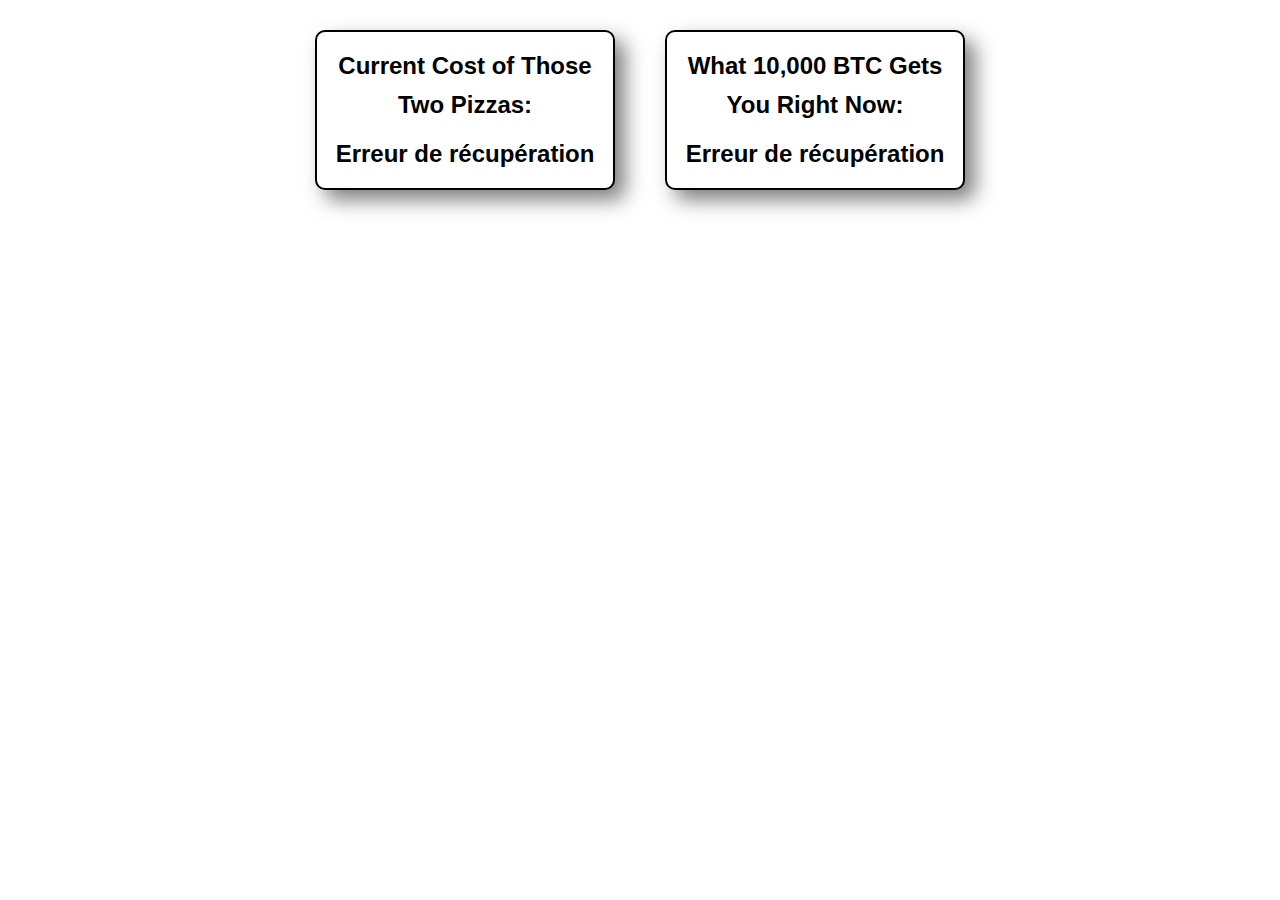
<file: 10000.html>
<!DOCTYPE html>
<html lang="fr">
  <head>
    <meta charset="UTF-8" />
    <meta name="viewport" content="width=device-width, initial-scale=1.0" />
    <title>BTC Pizza Index</title>
    <link rel="stylesheet" href="pizza.css" />
  </head>
  <body>
    <div class="container">
      <div class="box">
        <h1>Current Cost of Those Two Pizzas:</h1>
        <div id="btcValue" class="value">Chargement...</div>
      </div>
      <div class="box">
        <h1>What 10,000 BTC Gets You Right Now:</h1>
        <div id="pizzaCount" class="value">Chargement...</div>
      </div>
    </div>

    <script src="pizza.js"></script>
  </body>
</html>
</file>
<file: pizza.css>
/* Pizza page CSS */

* {
  box-sizing: border-box;
  padding: 0;
  margin: 0;
}
body {
  display: flex;
  justify-content: center;
  align-items: center;
  font-family: figtree, sans-serif;
  line-height: 1.618;
  margin: 30px;
}

.container {
  display: flex;
  gap: 50px;
}
.box {
  padding: 20px;
  background-color: #fff;
  border: 2px solid black;
  border-radius: 10px;
  box-shadow: 10px 10px 20px rgba(0, 0, 0, 0.5),
    -5px -5px 15px rgba(255, 255, 255, 0.1);
  padding: 15px;
  text-align: center;
  width: 300px;
}
.box h1 {
  font-size: 1.5em;
  margin-bottom: 10px;
}
.value {
  font-size: 2em;
  font-weight: bold;
  color: black;
}

#btcValue,
#pizzaCount {
  font-size: 1.5em;
  transition: color 0.5s ease, transform 0.3s ease;
}

/* Animation d'agrandissement temporaire lors de la mise à jour */
.update-animation {
  animation: scaleUp 0.5s ease;
}

@keyframes scaleUp {
  0% {
    transform: scale(1);
  }
  50% {
    transform: scale(1.1);
  }
  100% {
    transform: scale(1);
  }
}
</file>
